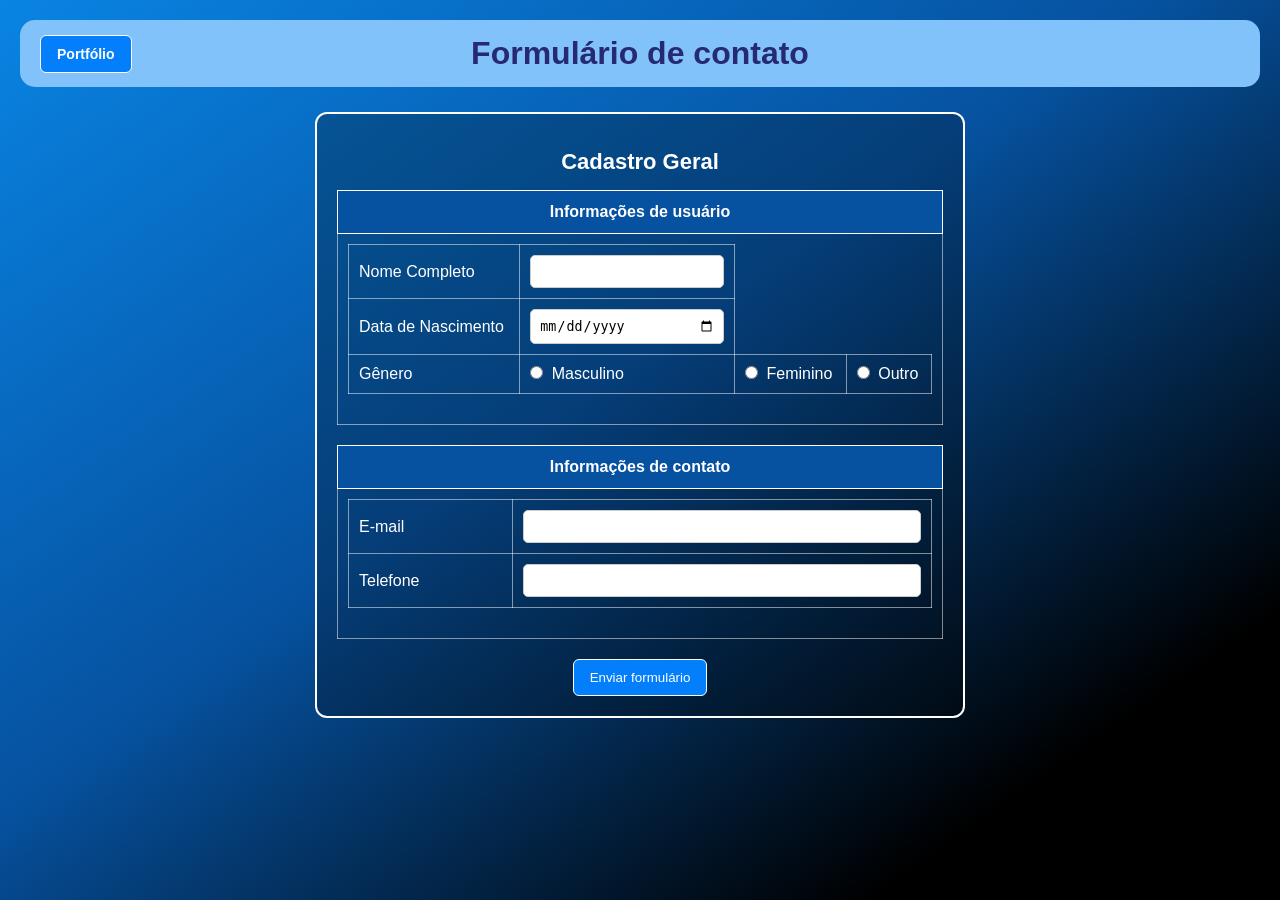
<file: forms.html>
<!doctype html>
<html lang="pt-br">
<head>
    <meta charset="UTF-8" />
    <meta name="viewport" content="width=device-width, initial-scale=1.0" />
    <title>Formulário de contato</title>
    <link rel="stylesheet" href="forms.css" />
</head>

<body>

    <h1>
        <a href="index.html" class="botão-voltar">Portfólio</a>
        Formulário de contato
    </h1>

    <form action="https://formsubmit.co/fragar774@gmail.com" method="post">

        <table>
            <caption>Cadastro Geral</caption>

            <tr>
                <th>Informações de usuário</th>
            </tr>

            <tr>
                <td>
                    <table>
                        <tr>
                            <td>Nome Completo</td>
                            <td><input type="text" name="nome" required /></td>
                        </tr>

                        <tr>
                            <td>Data de Nascimento</td>
                            <td><input type="date" name="nascimento" required /></td>
                        </tr>

                        <tr>
                            <td>Gênero</td>
                            <td>
                                <input type="radio" name="genero" value="masculino" required />
                                Masculino
                            </td>
                            <td>
                                <input type="radio" name="genero" value="feminino" />
                                Feminino
                            </td>
                            <td>
                                <input type="radio" name="genero" value="outro" />
                                Outro
                            </td>
                        </tr>
                    </table>
                </td>
            </tr>
        </table>

        <table>
            <tr>
                <th>Informações de contato</th>
            </tr>

            <tr>
                <td>
                    <table>
                        <tr>
                            <td>E-mail</td>
                            <td>
                                <input type="email" name="email" required />
                            </td>
                        </tr>

                        <tr>
                            <td>Telefone</td>
                            <td>
                                <input type="tel" name="telefone" required />
                            </td>
                        </tr>
                    </table>
                </td>
            </tr>
        </table>

        <div class="al">
            <button type="submit">Enviar formulário</button>
        </div>

    </form>

</body>
</html>
</file>
<file: forms.css>
* {
    margin: 0;
    padding: 0;
    box-sizing: border-box;
}

body {
    min-height: 100vh;
    background: linear-gradient(
        to right bottom,
        #0984e3 0%,
        #0652a0 45%,
        #000000 84%
    );
    background-attachment: fixed;
    font-family: Arial, sans-serif;
    padding: 20px;
}

h1 {
    text-align: center;
    background-color: rgb(129, 194, 251);
    color: #272975;
    border-radius: 15px;
    padding: 15px;
    margin-bottom: 25px;
    position: relative;
}

form {
    border: 2px solid white;
    border-radius: 12px;
    max-width: 650px;
    width: 100%;
    margin: 15px auto;
    padding: 20px;
    background-color: rgba(0, 0, 0, 0.25);
    color: white;
}

table {
    width: 100%;
    border-collapse: collapse;
    margin-bottom: 20px;
}

caption {
    font-size: 22px;
    font-weight: bold;
    padding: 15px;
    color: white;
}

th {
    background-color: #0652a0;
    padding: 12px;
    border: 1px solid white;
}

td {
    padding: 10px;
    border: 1px solid rgba(255, 255, 255, 0.5);
}


input,
textarea {
    max-width: 100%;
    padding: 8px;
    border: 1px solid #ccc;
    border-radius: 5px;
}

input[type="text"],
input[type="email"],
input[type="tel"],
input[type="date"],
textarea {
    width: 100%;
}

input[type="radio"] {
    margin-right: 4px;
}

button {
    padding: 10px 16px;
    color: white;
    background-color: #047ffb;
    border: 1px solid white;
    border-radius: 6px;
    cursor: pointer;
}

button:hover {
    background-color: #0984e3;
}

.botão-voltar {
    position: absolute;
    left: 20px;
    top: 50%;
    transform: translateY(-50%);
    color: white;
    background-color: #047ffb;
    padding: 10px 16px;
    border: 1px solid white;
    border-radius: 6px;
    text-decoration: none;
    font-size: 14px;
}

.botão-voltar:hover {
    background-color: #0984e3;
}

.al {
    display: flex;
    justify-content: center;
    margin-top: 20px;
}

@media (max-width: 600px) {

    body {
        padding: 10px;
    }

    h1 {
        padding: 60px 10px 15px;
        font-size: 22px;
    }

    .botão-voltar {
        top: 8px;
        left: 50%;
        transform: translateX(-50%);
    }

    form {
        width: 100%;
        padding: 12px;
    }

    td {
        padding: 8px 5px;
    }

    input[type="text"],
    input[type="email"],
    input[type="tel"],
    input[type="date"] {
        font-size: 16px;
    }
}
</file>
